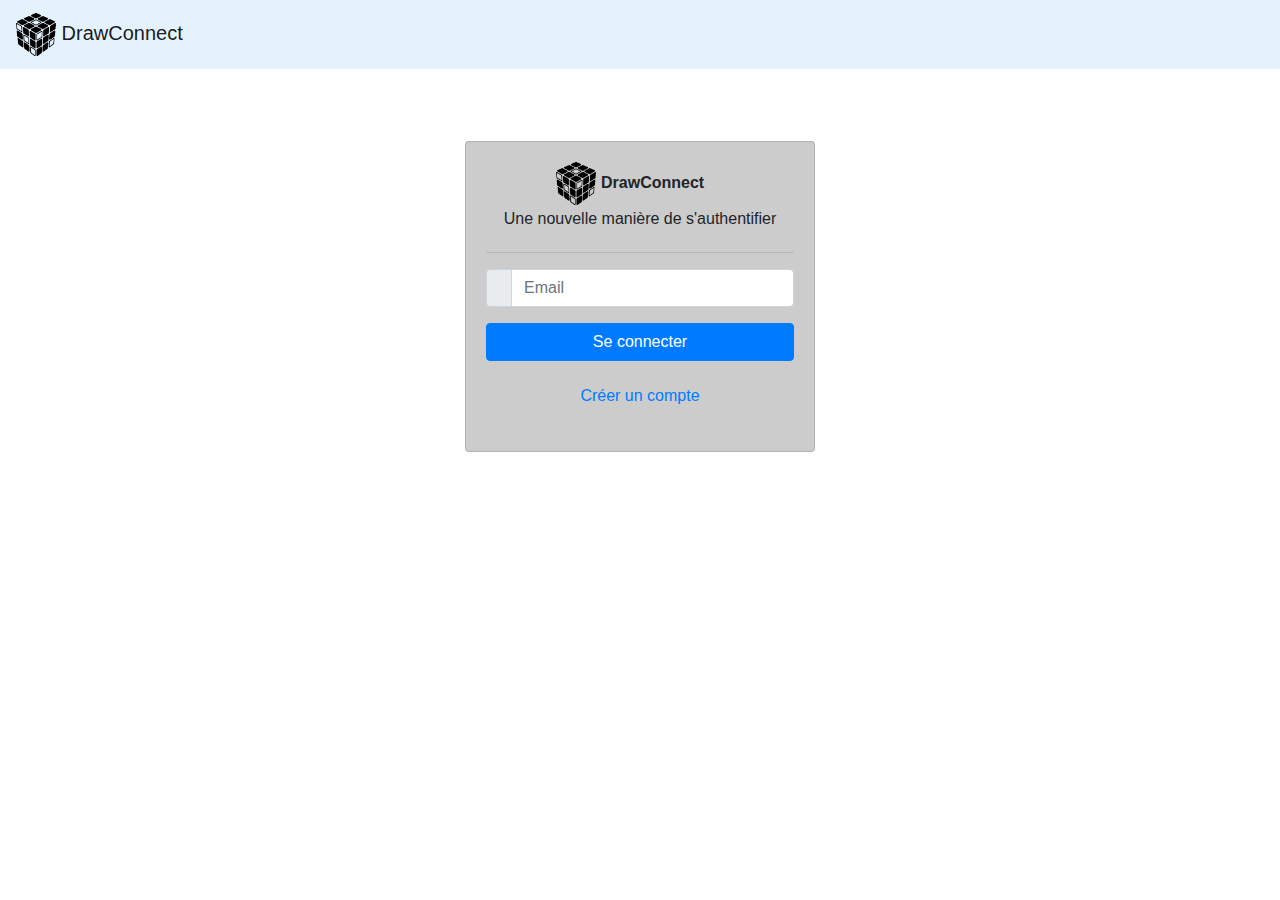
<file: Front/index.html>
<!DOCTYPE html>
<html lang="fr">
<head>
  <title>Draw connect</title>
  <meta charset="utf-8">
  <meta name="viewport" content="width=device-width, initial-scale=1">
  <link rel="stylesheet" href="https://maxcdn.bootstrapcdn.com/bootstrap/4.1.3/css/bootstrap.min.css">
  <link rel="stylesheet" href="https://use.fontawesome.com/releases/v5.6.3/css/all.css" integrity="sha384-UHRtZLI+pbxtHCWp1t77Bi1L4ZtiqrqD80Kn4Z8NTSRyMA2Fd33n5dQ8lWUE00s/" crossorigin="anonymous">
  <link rel="stylesheet" href="css/index.css">
  <script src="https://ajax.googleapis.com/ajax/libs/jquery/3.3.1/jquery.min.js"></script>
  <script src="https://cdnjs.cloudflare.com/ajax/libs/popper.js/1.14.3/umd/popper.min.js"></script>
  <script src="https://maxcdn.bootstrapcdn.com/bootstrap/4.1.3/js/bootstrap.min.js"></script>
  <script>
    
const ValidateEmail= (inputText) => {

const mailformat = /^\w+([\.-]?\w+)*@\w+([\.-]?\w+)*(\.\w{2,3})+$/;

    if(inputText.value.match(mailformat))
  {
    document.myForm.fname.focus();
    return true;
  }
    else
  {
    document.myForm.fname.focus();
    return false;
  }
}

  </script>
  <link href="https://stackpath.bootstrapcdn.com/font-awesome/4.7.0/css/font-awesome.min.css">
</head>
<body>
        <nav class="navbar navbar-light" style="background-color: #e3f2fd;">
                <a class="navbar-brand" href="index.html">
                    <img src="./images/logo.png" style="width:40px;">
                    DrawConnect
                </a>
            </nav>
              <br> 
              <br>    
              <br>
              
<div class="container">
 <div class="row justify-content-center">
  <div class="col-sm-4 col-centered">
   <div class="card">
   <article class="card-body">
    <img class="logo" src="images/logo.png" style="width:40px;"><b>DrawConnect</b>
    <h6 class="card-title text-center mb-4 mt-1">Une nouvelle manière de s'authentifier</h6>
   <hr>
   <form name="myForm" action="main.html" onsubmit="return ValidateEmail(document.myForm.fname)">
   <div class="form-group">
    <div class="input-group">
     <div class="input-group-prepend">
        <span class="input-group-text"> <i class="fa fa-user"></i> </span>
     </div>
    <input id="mail" name="fname" class="form-control" placeholder="Email" type="email">
  </div> <!-- input-group.// -->
  </div> <!-- form-group// -->
  <div class="form-group">
  <div id="errorMessage"></div>
 <button type="submit" class="btn btn-primary btn-block">Se connecter</button>
  </div> <!-- form-group// -->
  <p class="text-center"><a href="form.html" class="btn">Créer un compte</a></p>
  </form>
  </article>
 </div> <!-- card.// -->
 </div> <!-- col-sm-4-->
</div> <!-- row.// -->
</div> <!-- container.//-->
</body>
</html>
</file>
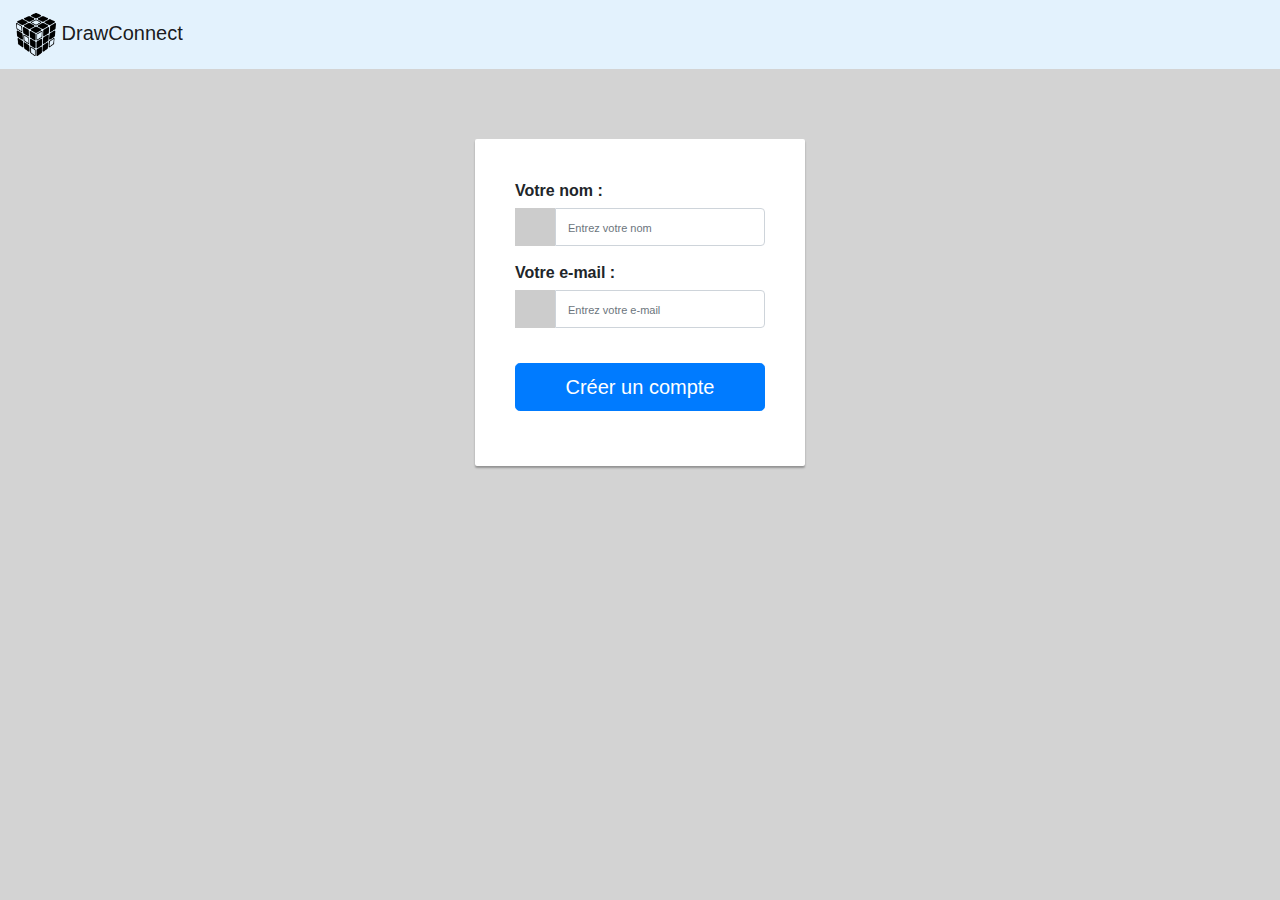
<file: Front/form.html>
<!DOCTYPE html>
<html lang="en">
<head>
  <title>Draw connect</title>
  <meta charset="utf-8">
  <meta name="viewport" content="width=device-width, initial-scale=1">
  <link rel="stylesheet" href="https://maxcdn.bootstrapcdn.com/bootstrap/4.1.3/css/bootstrap.min.css">
  <link rel="stylesheet" href="css/form.css">
  <link rel="stylesheet" href="https://use.fontawesome.com/releases/v5.6.3/css/all.css" integrity="sha384-UHRtZLI+pbxtHCWp1t77Bi1L4ZtiqrqD80Kn4Z8NTSRyMA2Fd33n5dQ8lWUE00s/" crossorigin="anonymous">
  <script src="https://ajax.googleapis.com/ajax/libs/jquery/3.3.1/jquery.min.js"></script>
  <script src="https://cdnjs.cloudflare.com/ajax/libs/popper.js/1.14.3/umd/popper.min.js"></script>
  <script src="https://maxcdn.bootstrapcdn.com/bootstrap/4.1.3/js/bootstrap.min.js"></script>
  <script>
    
   const required = () => {

    var nameField = document.forms["myForm"]["fname"].value;
    var emailField = document.forms["myForm"]["femail"].value;
    var errorName = document.getElementById("errorName");

    if (nameField == "") {
        document.getElementById("name").style.background = 'gold'; 
        document.myForm.fname.focus();
        errorName.innerHTML = "<p>Type your name, please</p>"
        errorName.style.color = 'red';

        return false;
    }
    else if (emailField == "") {
        document.getElementById("email").style.background = 'gold'; 
        document.myForm.femail.focus();
        errorMail.innerHTML = "<p>Type your email adress, please</p>"
        errorMail.style.color = 'red'; 
        return false; 
    }
    else{
        return true;
    }
}
  </script>
  <link href="https://stackpath.bootstrapcdn.com/font-awesome/4.7.0/css/font-awesome.min.css">
</head>
<body>
<nav class="navbar navbar-light" style="background-color: #e3f2fd;">
            <a class="navbar-brand" href="index.html"><img src="images/logo.png" style="width:40px;">
                    DrawConnect
            </a>
            <div class="collapse navbar-collapse" id="collapsibleNavbar">
                <ul class="navbar-nav">
                    <li class="nav-item">
                      <a class="nav-link" href="#">Contact</a>
                    </li>
                </ul>
            </div>
 </nav>

    <div class="container">
                <div class="row main">
                    <div class="main-login main-center">
                        <form class="form-horizontal" name="myForm" method="post" action="main.html" onsubmit="return required()">
                            <div class="form-group">
                                <label for="name" class="cols-sm-2 control-label">Votre nom :</label>
                                <div class="cols-sm-10">
                                    <div class="input-group">
                                        <span class="input-group-addon"><i class="fa fa-user fa" aria-hidden="true"></i></span>
                                        <input type="text" class="form-control" name="fname" id="name"  placeholder="Entrez votre nom"/>
                                    </div>
                                </div>
                            </div>
                            <div id="errorName">
                                
                            </div>
    
                            <div class="form-group">
                                <label for="email" class="cols-sm-2 control-label">Votre e-mail :</label>
                                <div class="cols-sm-10">
                                    <div class="input-group">
                                        <span class="input-group-addon"><i class="fa fa-envelope fa" aria-hidden="true"></i></span>
                                        <input type="text" class="form-control" name="femail" id="email"  placeholder="Entrez votre e-mail"/>
                                    </div>
                                </div>
                            </div>
                             <div id="errorMail">
                                
                            </div>
    
                            <div class="form-group ">
                               <button type="submit" class="btn btn-primary btn-lg btn-block register-button">Créer un compte</button> 
                            </div>
                        </form>
                    </div>
                </div>
            </div>
    
            
</body>
</file>
<file: Front/css/index.css>
.card{
    background-color: #ccc;
}

.logo{
	margin-left: 70px;
	margin-right: 5px;
}
</file>
<file: Front/css/form.css>
/*
/* Created by Filipe Pina
 * Specific styles of signin, register, component
 */
/*
 * General styles
 */



span{
  display: inline-block;
  width: 2.5em;
  background-color: #ccc;
  text-align: center;
  border: 1px grey;
  padding-left: 5px;
}

span:before{

  content: '';
  display: inline-block;
  height: 100%;
  vertical-align: middle;
  margin-right: -0.25em; /* Adjusts for spacing */
}

body, html{
     height: 100%;
  background-repeat: no-repeat;
  background-color: #d3d3d3;
  font-family: 'Oxygen', sans-serif;
}

.main{
  margin-top: 70px;
}

h1.title { 
  font-size: 50px;
  font-family: 'Passion One', cursive; 
  font-weight: 400; 
}

hr{
  width: 10%;
  color: #fff;
}

.form-group{
  margin-bottom: 15px;
}

label{
  margin-bottom: 5px;
  font-weight: bold;
  font-size: 1rem;
}

input,
input::-webkit-input-placeholder {
    font-size: 11px;
    padding-top: 3px;
}

.main-login{
  background-color: #fff;
    /* shadows and rounded borders */
    -moz-border-radius: 2px;
    -webkit-border-radius: 2px;
    border-radius: 2px;
    -moz-box-shadow: 0px 2px 2px rgba(0, 0, 0, 0.3);
    -webkit-box-shadow: 0px 2px 2px rgba(0, 0, 0, 0.3);
    box-shadow: 0px 2px 2px rgba(0, 0, 0, 0.3);

}

.main-center{
  margin-top: 30px;
  margin: 0 auto;
  max-width: 330px;
    padding: 40px 40px;

}

.register-button{
  margin-top: 35px;
}

.login-register{
  font-size: 11px;
  text-align: center;
}
</file>
